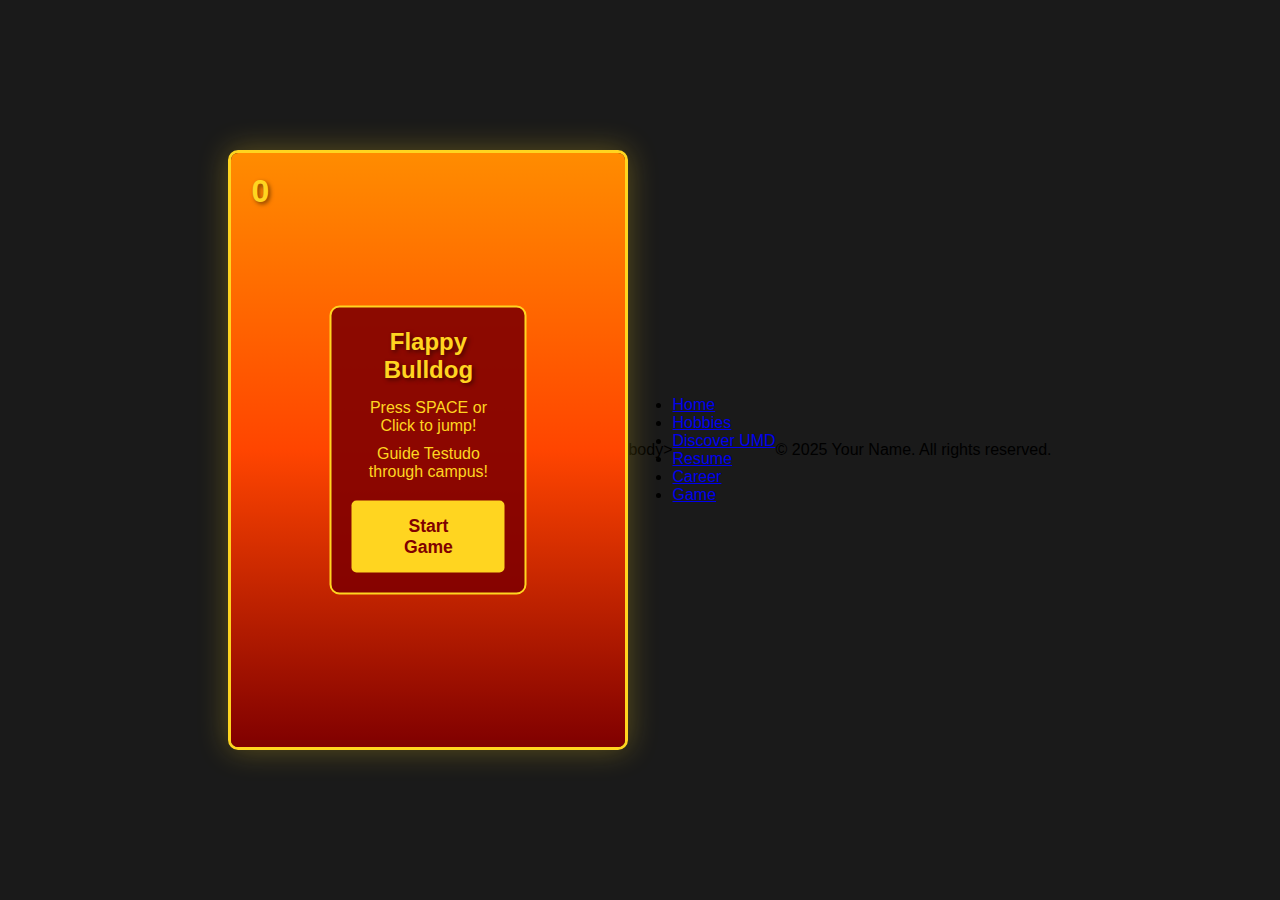
<file: game.html>
<!DOCTYPE html>
<html lang="en">
<head>
    <meta charset="UTF-8">
    <meta name="viewport" content="width=device-width, initial-scale=1.0">
    <title>Flappy Bulldog</title>
    <style>
        * {
            margin: 0;
            padding: 0;
            box-sizing: border-box;
        }

        body {
            font-family: 'Arial', sans-serif;
            background: #1a1a1a;
            display: flex;
            justify-content: center;
            align-items: center;
            min-height: 100vh;
            overflow: hidden;
        }

        .game-container {
            position: relative;
            width: 400px;
            height: 600px;
            border: 3px solid #FFD520;
            border-radius: 10px;
            overflow: hidden;
            box-shadow: 0 0 30px rgba(255, 213, 32, 0.3);
        }

        .game-canvas {
            width: 100%;
            height: 100%;
            display: block;
            background: linear-gradient(to bottom, #FF8C00 0%, #FF4500 50%, #800000 100%);
        }

        .score {
            position: absolute;
            top: 20px;
            left: 20px;
            color: #FFD520;
            font-size: 2em;
            font-weight: bold;
            text-shadow: 2px 2px 4px rgba(0,0,0,0.5);
            z-index: 5;
        }

        .game-over {
            position: absolute;
            top: 50%;
            left: 50%;
            transform: translate(-50%, -50%);
            background: rgba(128, 0, 0, 0.9);
            color: #FFD520;
            padding: 30px;
            border-radius: 10px;
            text-align: center;
            display: none;
            z-index: 10;
            border: 2px solid #FFD520;
        }

        .game-over h2 {
            margin-bottom: 20px;
            font-size: 2em;
            text-shadow: 2px 2px 4px rgba(0,0,0,0.5);
        }

        .game-over p {
            margin-bottom: 15px;
            font-size: 1.2em;
            color: #FFD520;
        }

        .restart-btn {
            background: #FFD520;
            color: #800000;
            border: none;
            padding: 15px 30px;
            font-size: 1.1em;
            border-radius: 5px;
            cursor: pointer;
            transition: all 0.3s;
            font-weight: bold;
        }

        .restart-btn:hover {
            background: #FFE55C;
            transform: scale(1.05);
        }

        .instructions {
            position: absolute;
            top: 50%;
            left: 50%;
            transform: translate(-50%, -50%);
            background: rgba(128, 0, 0, 0.9);
            color: #FFD520;
            padding: 20px;
            border-radius: 10px;
            text-align: center;
            z-index: 5;
            border: 2px solid #FFD520;
        }

        .instructions h3 {
            margin-bottom: 15px;
            font-size: 1.5em;
            text-shadow: 2px 2px 4px rgba(0,0,0,0.5);
        }

        .instructions p {
            margin-bottom: 10px;
            color: #FFD520;
        }

        .start-btn {
            background: #FFD520;
            color: #800000;
            border: none;
            padding: 15px 30px;
            font-size: 1.1em;
            border-radius: 5px;
            cursor: pointer;
            margin-top: 10px;
            transition: all 0.3s;
            font-weight: bold;
        }

        .start-btn:hover {
            background: #FFE55C;
            transform: scale(1.05);
        }
    </style>
</head>
<body>
    <div class="game-container">
        <canvas class="game-canvas" id="gameCanvas" width="400" height="600"></canvas>
        
        <div class="score" id="score">0</div>
        
        <div class="instructions" id="instructions">
            <h3>Flappy Bulldog</h3>
            <p>Press SPACE or Click to jump!</p>
            <p>Guide Testudo through campus!</p>
            <button class="start-btn" onclick="startGame()">Start Game</button>
        </div>
        
        <div class="game-over" id="gameOver">
            <h2>Game Over!</h2>
            <p>Score: <span id="finalScore">0</span></p>
            <p>Best: <span id="bestScore">0</span></p>
            <button class="restart-btn" onclick="restartGame()">Play Again</button>
        </div>
    </div>

    <script>
        const canvas = document.getElementById('gameCanvas');
        const ctx = canvas.getContext('2d');
        const scoreElement = document.getElementById('score');
        const gameOverElement = document.getElementById('gameOver');
        const instructionsElement = document.getElementById('instructions');
        const finalScoreElement = document.getElementById('finalScore');
        const bestScoreElement = document.getElementById('bestScore');

        // Game state
        let gameRunning = false;
        let score = 0;
        let bestScore = localStorage.getItem('flappyBulldogBestScore') || 0;
        bestScoreElement.textContent = bestScore;

        // Bulldog object
        const bulldog = {
            x: 50,
            y: canvas.height / 2,
            width: 40,
            height: 40,
            velocity: 0,
            gravity: 0.5,
            jumpPower: -8
        };

        // Background elements
        const skyline = {
            buildings: Array.from({length: 5}, (_, i) => ({
                x: i * 100,
                width: 60,
                height: Math.random() * 100 + 100
            }))
        };

        // Pipes array
        let pipes = [];
        const pipeWidth = 60;
        const pipeGap = 160;
        const pipeSpeed = 2;

        function drawBackground() {
            // Draw sunset gradient
            const gradient = ctx.createLinearGradient(0, 0, 0, canvas.height);
            gradient.addColorStop(0, '#FF8C00');
            gradient.addColorStop(0.5, '#FF4500');
            gradient.addColorStop(1, '#800000');
            ctx.fillStyle = gradient;
            ctx.fillRect(0, 0, canvas.width, canvas.height);

            // Draw buildings
            ctx.fillStyle = '#000000';
            skyline.buildings.forEach(building => {
                ctx.fillRect(building.x, canvas.height - building.height, building.width, building.height);
                
                // Add windows
                ctx.fillStyle = '#FFD520';
                for(let y = canvas.height - building.height + 10; y < canvas.height - 20; y += 30) {
                    for(let x = building.x + 10; x < building.x + building.width - 10; x += 20) {
                        if(Math.random() > 0.3) { // Random windows lit
                            ctx.fillRect(x, y, 10, 20);
                        }
                    }
                }
                ctx.fillStyle = '#000000';
            });

            // Move buildings
            skyline.buildings.forEach(building => {
                building.x -= 0.5;
                if(building.x + building.width < 0) {
                    building.x = canvas.width;
                    building.height = Math.random() * 100 + 100;
                }
            });
        }

        function drawBulldog() {
            // Body
            ctx.fillStyle = '#8B4513';
            ctx.beginPath();
            ctx.ellipse(bulldog.x + bulldog.width/2, bulldog.y + bulldog.height/2, 
                       bulldog.width/2, bulldog.height/2, 0, 0, Math.PI * 2);
            ctx.fill();

            // Face
            ctx.fillStyle = '#D2691E';
            ctx.beginPath();
            ctx.ellipse(bulldog.x + bulldog.width*0.7, bulldog.y + bulldog.height/2, 
                       bulldog.width/3, bulldog.height/3, 0, 0, Math.PI * 2);
            ctx.fill();

            // Eyes
            ctx.fillStyle = '#000000';
            ctx.beginPath();
            ctx.arc(bulldog.x + bulldog.width*0.8, bulldog.y + bulldog.height*0.4, 3, 0, Math.PI * 2);
            ctx.fill();

            // Collar
            ctx.fillStyle = '#FFD520';
            ctx.fillRect(bulldog.x + bulldog.width*0.3, bulldog.y + bulldog.height*0.7, 
                        bulldog.width*0.4, bulldog.height*0.15);
        }

        function gameLoop() {
            if (!gameRunning) return;

            ctx.clearRect(0, 0, canvas.width, canvas.height);

            // Draw background
            drawBackground();

            // Update bulldog
            bulldog.velocity += bulldog.gravity;
            bulldog.y += bulldog.velocity;

            // Keep bulldog in bounds
            if (bulldog.y < 0) {
                bulldog.y = 0;
                bulldog.velocity = 0;
            }
            if (bulldog.y + bulldog.height > canvas.height) {
                gameOver();
                return;
            }

            // Draw bulldog
            drawBulldog();

            // Update and draw pipes
            updatePipes();
            drawPipes();

            // Check collisions
            if (checkCollisions()) {
                gameOver();
                return;
            }

            requestAnimationFrame(gameLoop);
        }

        function updatePipes() {
            // Move pipes
            for (let i = pipes.length - 1; i >= 0; i--) {
                pipes[i].x -= pipeSpeed;

                if (pipes[i].x + pipeWidth < 0) {
                    pipes.splice(i, 1);
                    score++;
                    scoreElement.textContent = score;
                }
            }

            // Add new pipes
            if (pipes.length === 0 || pipes[pipes.length - 1].x < canvas.width - 200) {
                const pipeHeight = Math.random() * (canvas.height - pipeGap - 100) + 50;
                pipes.push({
                    x: canvas.width,
                    topHeight: pipeHeight,
                    bottomY: pipeHeight + pipeGap
                });
            }
        }

        function drawPipes() {
            ctx.fillStyle = '#800000';
            pipes.forEach(pipe => {
                // Top pipe
                ctx.fillRect(pipe.x, 0, pipeWidth, pipe.topHeight);
                // Bottom pipe
                ctx.fillRect(pipe.x, pipe.bottomY, pipeWidth, canvas.height - pipe.bottomY);
                
                // Pipe caps
                ctx.fillStyle = '#FFD520';
                ctx.fillRect(pipe.x - 5, pipe.topHeight - 20, pipeWidth + 10, 20);
                ctx.fillRect(pipe.x - 5, pipe.bottomY, pipeWidth + 10, 20);
                ctx.fillStyle = '#800000';
            });
        }

        function checkCollisions() {
            for (let pipe of pipes) {
                if (bulldog.x < pipe.x + pipeWidth &&
                    bulldog.x + bulldog.width > pipe.x) {
                    if (bulldog.y < pipe.topHeight ||
                        bulldog.y + bulldog.height > pipe.bottomY) {
                        return true;
                    }
                }
            }
            return false;
        }

        function jump() {
            if (gameRunning) {
                bulldog.velocity = bulldog.jumpPower;
            }
        }

        function startGame() {
            gameRunning = true;
            score = 0;
            scoreElement.textContent = score;
            instructionsElement.style.display = 'none';
            gameOverElement.style.display = 'none';
            
            bulldog.y = canvas.height / 2;
            bulldog.velocity = 0;
            pipes = [];
            
            gameLoop();
        }

        function gameOver() {
            gameRunning = false;
            finalScoreElement.textContent = score;
            
            if (score > bestScore) {
                bestScore = score;
                localStorage.setItem('flappyBulldogBestScore', bestScore);
                bestScoreElement.textContent = bestScore;
            }
            
            gameOverElement.style.display = 'block';
        }

        function restartGame() {
            startGame();
        }

        // Event listeners
        canvas.addEventListener('click', jump);
        document.addEventListener('keydown', (e) => {
            if (e.code === 'Space') {
                e.preventDefault();
                jump();
            }
        });

        // Prevent space bar from scrolling
        document.addEventListener('keydown', (e) => {
            if (e.code === 'Space') {
                e.preventDefault();
            }
        });
    </script>
</body>
</html>
body>
    <!-- Navigation Menu (same on all pages) -->
    <nav>
        <ul>
            <li><a href="index.html">Home</a></li>
            <li><a href="hobbies.html">Hobbies</a></li>
            <li><a href="discover.html">Discover UMD</a></li>
            <li><a href="resume.html">Resume</a></li>
            <li><a href="career.html">Career</a></li>
            <li><a href="game.html">Game</a></li>
        </ul>
    </nav>

    <!-- Your page content goes here -->
    <main>
        <!-- Page-specific content -->
    </main>

    <!-- Footer (same on all pages) -->
    <footer>
        <p>&copy; 2025 Your Name. All rights reserved.</p>
    </footer>
    <main>
</file>
